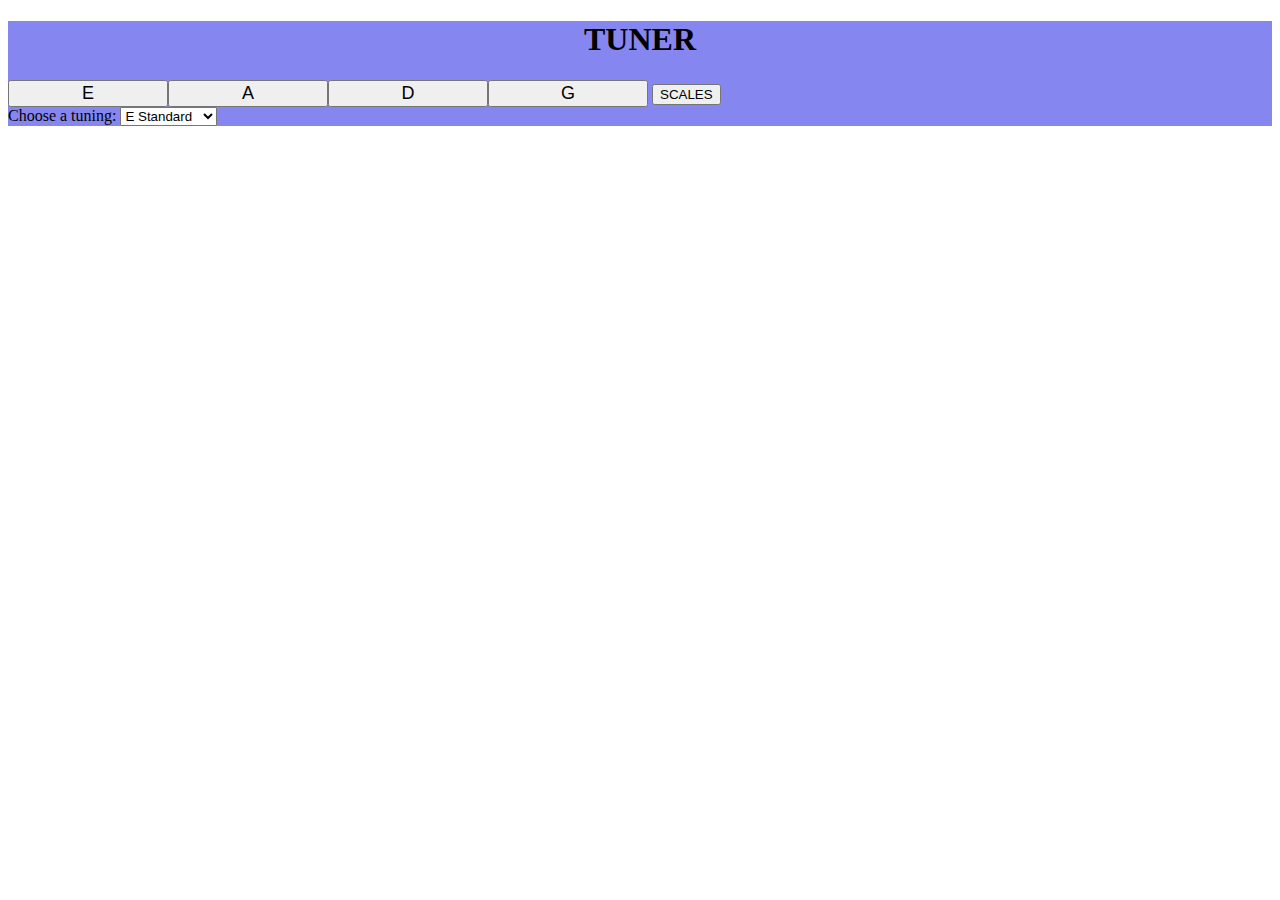
<file: index.html>
<!DOCTYPE html>
<html lang="en">
<head>
    <meta charset="UTF-8">
    <meta http-equiv="X-UA-Compatible" content="IE=edge">
    <meta name="viewport" content="width=device-width, initial-scale=1.0">
    <title> BASS</title>
    <script src="js/modelmain.js"></script>
    <script src="js/mainview.js"></script>
    <script src="js/scalesview.js"></script>
    <script src="js/controllermain.js"></script> 
    <link rel="stylesheet" href="./styles/main.css">
    
</head>
<body>

    <div id="content"></div>

<script>
        updateView();
        

        function updateView() { 
            if(model.app.currentPage == 'mainsite') updateViewMain();
            if(model.app.currentPage == 'scalessite') updateViewScales();
        };




</script>

</body>
</html>
    
<!-- En ferdig applikasjon med alt som er listet opp i de neste punktene. Du skal sende en epost til oblig@getacademy.no med både: 
lenke til et GitHub-repository som inneholder koden som er laget
lenke til GitHub-pages, hvor applikasjonen skal kunne kjøres direkte
Applikasjonen skal ha minst to forskjellige sider
Applikasjonen skal være laget ved hjelp av model-view-controller
Modellen skal inneholde minst én liste med objekter - og minst én løkke som går gjennom denne listen
Applikasjonen skal inneholde minst ett eksempel på hver av følgende ting:
vise fremdata fra modellen 
legge til data i modellen
endre data i modellen
slette data i modellen
Det skal være minst fire unit tester av controller-funksjoner
minst to som viser at funksjonene gjør som de skal med riktig input 
minst to som viser at funksjonene takler ugyldig input på en god måte -->
</file>
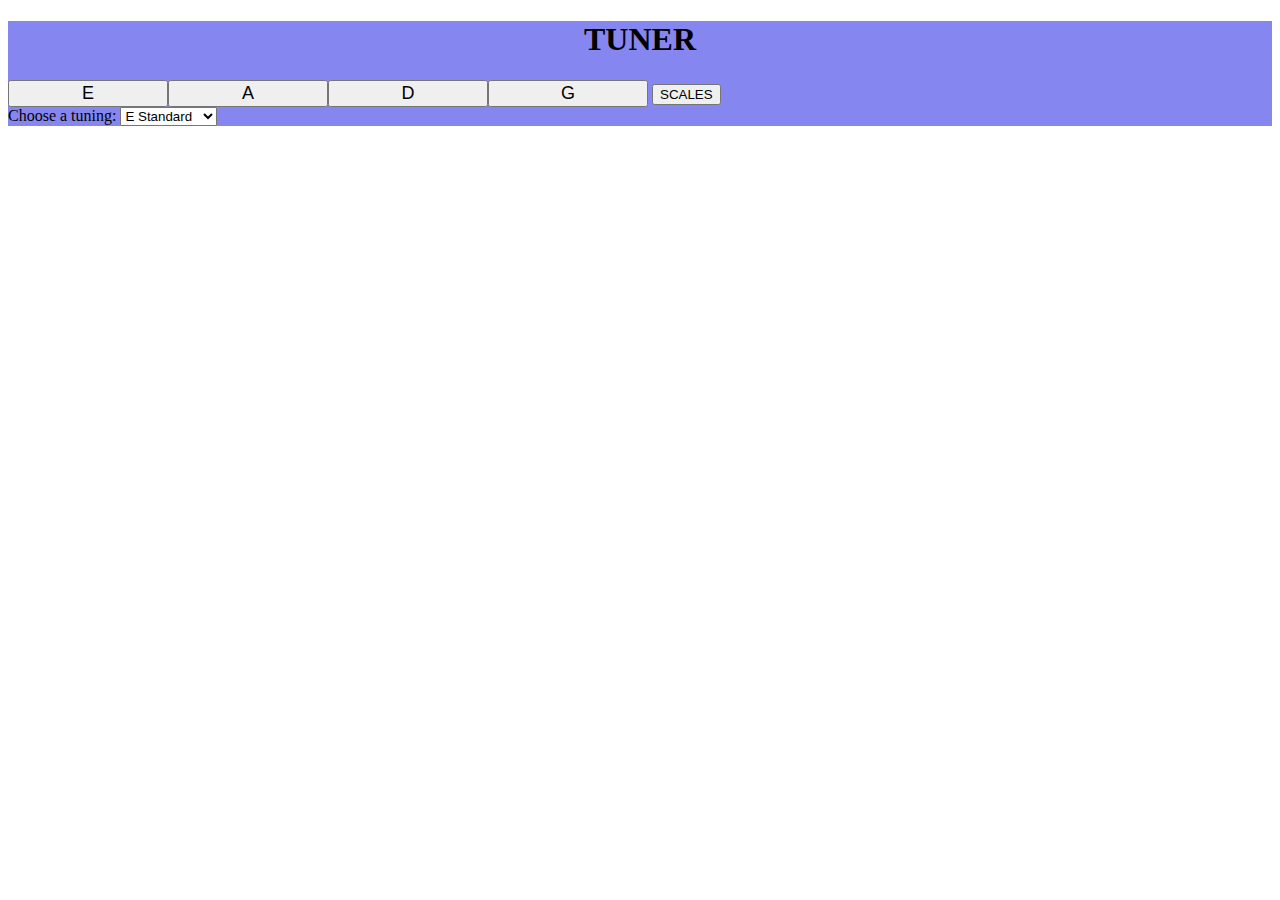
<file: Modul2oblig1/index.html>
<!DOCTYPE html>
<html lang="en">
<head>
    <meta charset="UTF-8">
    <meta http-equiv="X-UA-Compatible" content="IE=edge">
    <meta name="viewport" content="width=device-width, initial-scale=1.0">
    <title> BASS</title>
    <script src="js/modelmain.js"></script>
    <script src="js/mainview.js"></script>
    <script src="js/scalesview.js"></script>
    <script src="js/controllermain.js"></script> 
    <link rel="stylesheet" href="../Modul2oblig1/styles/main.css">
    
</head>
<body>

    <div id="content"></div>

<script>
        updateView();
        

        function updateView() { 
            if(model.app.currentPage == 'mainsite') updateViewMain();
            if(model.app.currentPage == 'scalessite') updateViewScales();
        };




</script>

</body>
</html>
    
<!-- En ferdig applikasjon med alt som er listet opp i de neste punktene. Du skal sende en epost til oblig@getacademy.no med både: 
lenke til et GitHub-repository som inneholder koden som er laget
lenke til GitHub-pages, hvor applikasjonen skal kunne kjøres direkte
Applikasjonen skal ha minst to forskjellige sider
Applikasjonen skal være laget ved hjelp av model-view-controller
Modellen skal inneholde minst én liste med objekter - og minst én løkke som går gjennom denne listen
Applikasjonen skal inneholde minst ett eksempel på hver av følgende ting:
vise fremdata fra modellen 
legge til data i modellen
endre data i modellen
slette data i modellen
Det skal være minst fire unit tester av controller-funksjoner
minst to som viser at funksjonene gjør som de skal med riktig input 
minst to som viser at funksjonene takler ugyldig input på en god måte -->
</file>
<file: styles/main.css>
/* #mainView {
    display: grid;
    grid-template-rows: 1fr 1fr 1fr;
    margin: auto;
};
 */

 #tunerHead {
    background-color: rgb(134, 134, 240);
    text-align: center;
  
 }

 #mainView {
    
    background-color: rgb(134, 134, 240);
    
 }


 .noteButtons {
    width: 10rem;
    font-size: large;
    

  
 }
</file>
<file: Modul2oblig1/styles/main.css>
/* #mainView {
    display: grid;
    grid-template-rows: 1fr 1fr 1fr;
    margin: auto;
};
 */

 #tunerHead {
    background-color: rgb(134, 134, 240);
    text-align: center;
  
 }

 #mainView {
    
    background-color: rgb(134, 134, 240);
    
 }


 .noteButtons {
    width: 10rem;
    font-size: large;
    

  
 }
</file>
